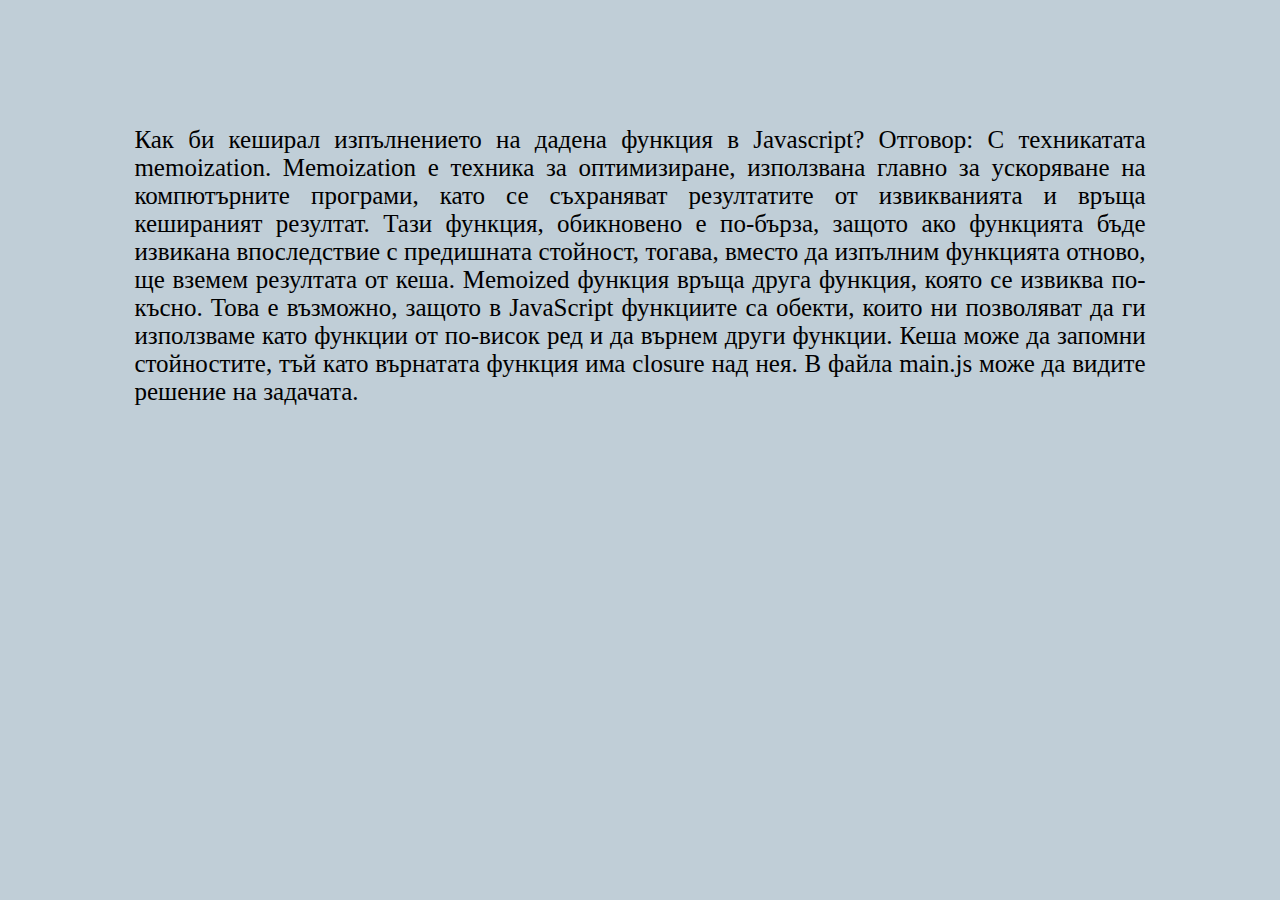
<file: task-1/index.html>
<!DOCTYPE html>
<html lang="en">
  <head>
    <meta charset="UTF-8" />
    <meta name="viewport" content="width=device-width, initial-scale=1.0" />
    <meta http-equiv="X-UA-Compatible" content="ie=edge" />
    <style>
      body {
        background: rgba(47, 92, 122, 0.3);
        font-size: 25px;
      }
      div {
        margin: 10%;
      }
      p {
        text-align: justify;
      }
    </style>
    <title>Task 1</title>
  </head>
  <body>
    <div>
      <p>
        Как би кеширал изпълнението на дадена функция в Javascript? Отговор: С
        техникатата memoization. Memoization е техника за оптимизиране,
        използвана главно за ускоряване на компютърните програми, като се
        съхраняват резултатите от извикванията и връща кешираният резултат. Тази
        функция, обикновено е по-бърза, защото ако функцията бъде извикана
        впоследствие с предишната стойност, тогава, вместо да изпълним функцията
        отново, ще вземем резултата от кеша. Мemoized функция връща друга
        функция, която се извиква по-късно. Това е възможно, защото в JavaScript
        функциите са обекти, които ни позволяват да ги използваме като функции
        от по-висок ред и да върнем други функции. Кеша може да запомни
        стойностите, тъй като върнатата функция има closure над нея. В файла
        main.js може да видите решение на задачата.
      </p>
    </div>
    <script src="main.js"></script>
  </body>
</html>
</file>
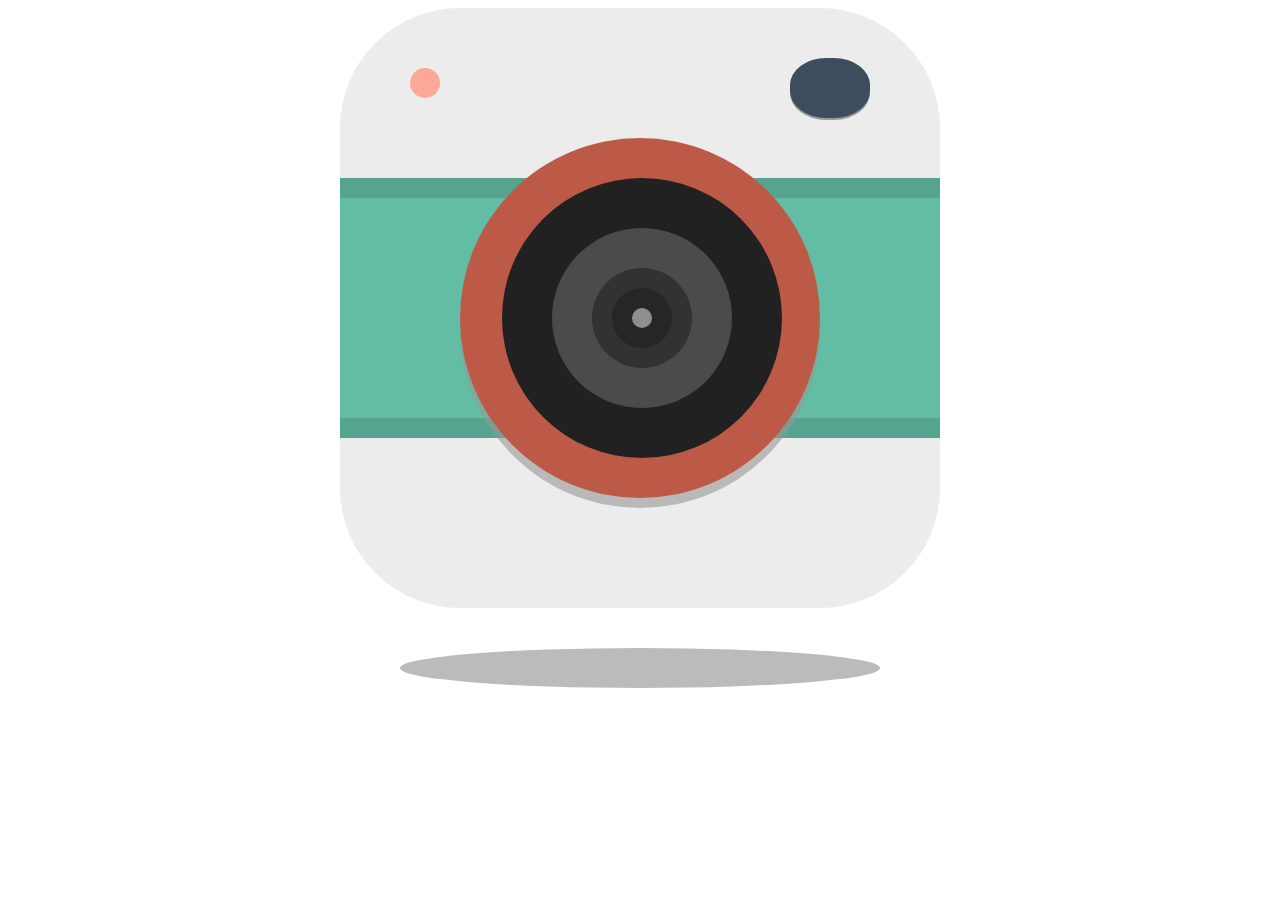
<file: task-4/index.html>
<!DOCTYPE html>
<html lang="en">
  <head>
    <meta charset="UTF-8" />
    <meta name="viewport" content="width=device-width, initial-scale=1.0" />
    <meta http-equiv="X-UA-Compatible" content="ie=edge" />
    <link rel="stylesheet" href="main.css" />
    <title>Task 4</title>
  </head>
  <body>
    <div id="wrapper">
      <div class="camera">
        <div class="flashlights">
          <div class="left-flash"></div>
          <div class="right-flash"></div>
        </div>
        <div class="lens-section">
          <div class="red circle">
            <div class="big-black circle">
              <div class="big-dark-grey circle">
                <div class="small-dark-grey circle">
                  <div class="small-black circle">
                    <div class="light-grey circle"></div>
                  </div>
                </div>
              </div>
            </div>
          </div>
        </div>
      </div>
      <div class="shadow"></div>
    </div>
  </body>
</html>
</file>
<file: task-4/main.css>
#wrapper {
  margin: auto;
  width: 600px;
  box-sizing: border-box;
}

.camera {
  width: 600px;
  height: 600px;
  background: #ececec;
  border-radius: 20%;
}

.flashlights {
  width: 100%;
  height: 170px;
  position: relative;
}

.left-flash {
  position: absolute;
  top: 60px;
  left: 70px;
  width: 30px;
  height: 30px;
  border-radius: 100%;
  background: #fba899;
}

.right-flash {
  position: absolute;
  right: 70px;
  top: 50px;
  width: 80px;
  height: 60px;
  border-radius: 45%;
  background: #3e4d5e;
  box-shadow: 0 2px #989898;
}

.lens-section {
  width: 100%;
  height: 220px;
  background: #62bda4;
  border-top: 20px solid #56a48f;
  border-bottom: 20px solid #56a48f;
  position: relative;
}
.circle {
  position: absolute;
  border-radius: 100%;
}

.red {
  width: 360px;
  height: 360px;
  background: #bc5a47;
  left: 120px;
  top: -60px;
  box-shadow: 0 10px rgba(152, 152, 152, 0.6);
}

.big-black {
  width: 280px;
  height: 280px;
  background: #212121;
  left: 42px;
  top: 40px;
}

.big-dark-grey {
  width: 180px;
  height: 180px;
  background: #4b4b4b;
  top: 50px;
  left: 50px;
}

.small-dark-grey {
  width: 100px;
  height: 100px;
  background: #323232;
  top: 40px;
  left: 40px;
}

.small-black {
  width: 60px;
  height: 60px;
  background: #262626;
  top: 20px;
  left: 20px;
}

.light-grey {
  width: 20px;
  height: 20px;
  background: #8f8f8f;
  top: 20px;
  left: 20px;
}

.shadow {
  width: 480px;
  height: 40px;
  border-radius: 50%;
  background: #bbbbbb;
  margin: 40px 60px;
}
</file>
